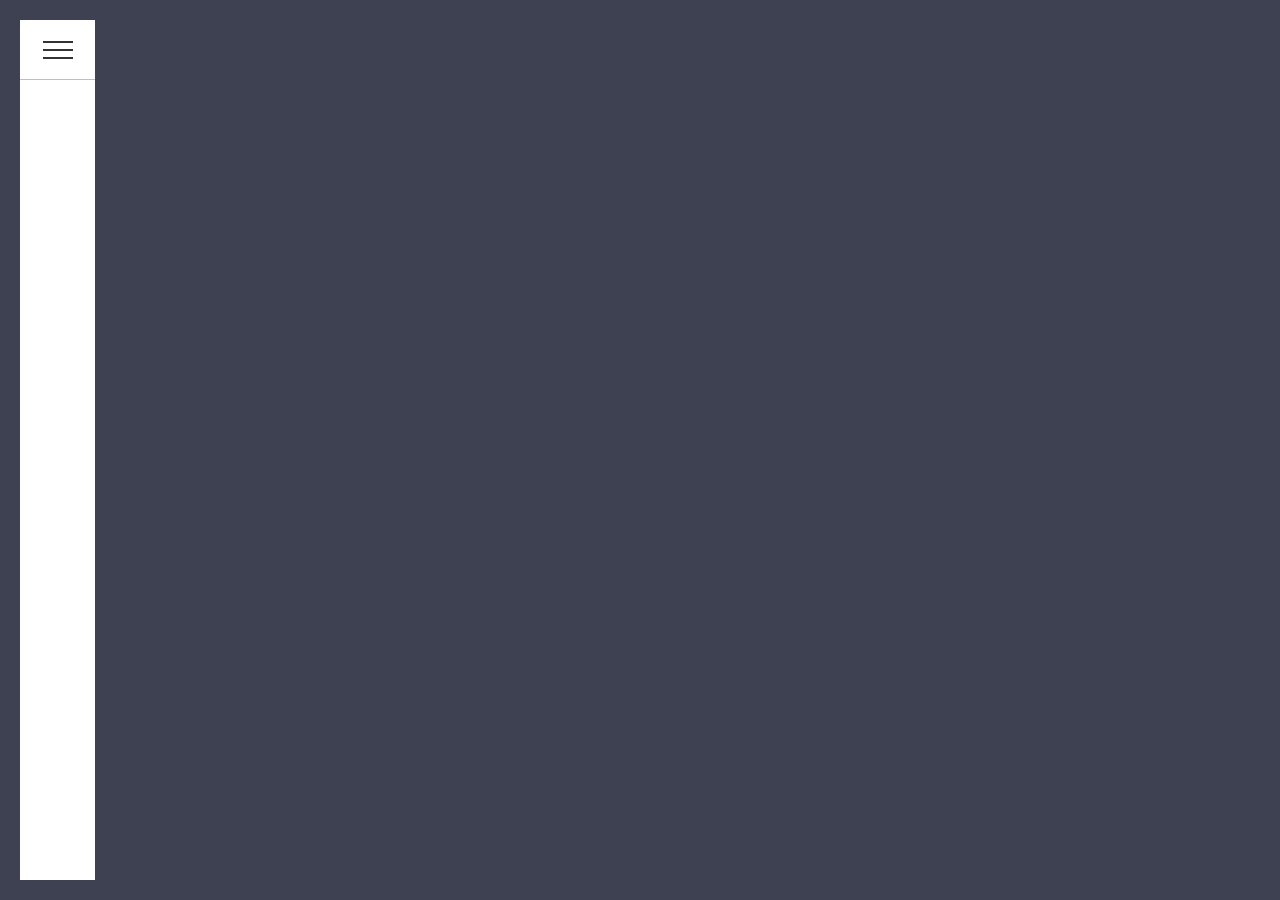
<file: index_nav.html>
<!doctype html>
<html>
<head>
<meta charset="utf-8">
<title>test</title>
	<link rel="stylesheet" type="text/css" href="style_nav.css">
</head>

<body>
	<div class="navigation">
		<div class="menuToggle">
		</div>
	</div>
	
	<script>
		const menuToggle = document.querySelector('.menuToggle');
		const navigation = document.querySelector('.navigation');
		menuToggle.onclick = function(){
			navigation.classList.toggle('open');
		}
	</script>
</body>
</html>
</file>
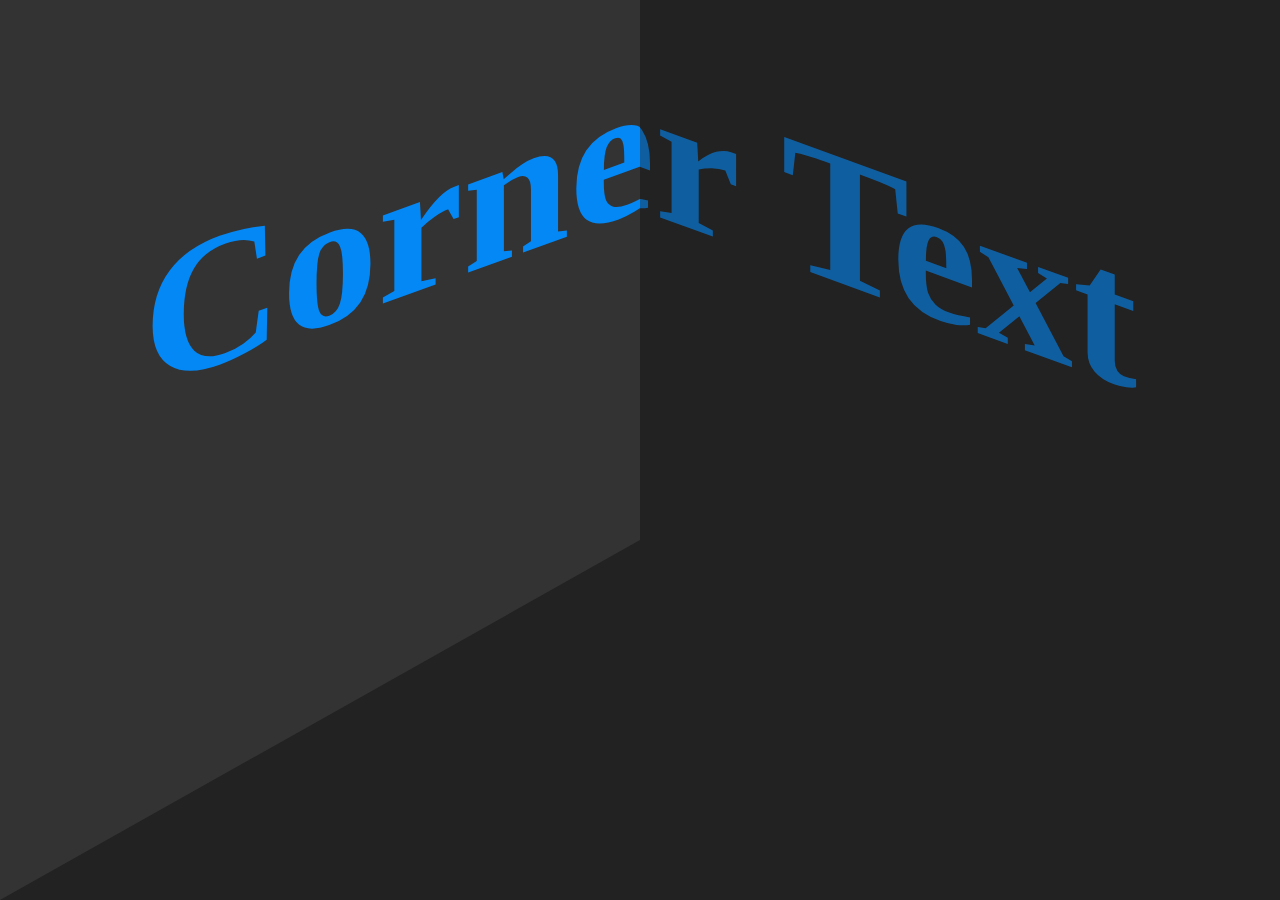
<file: test.html>
<!doctype html>
<html>
<head>
<meta charset="utf-8">
<title>Untitled Document</title>
<link rel="stylesheet" href="test.css">
</head>

<body>
<section id="hero">	
			<div class="skew1">
				<h2 class="layer">Corner Text</h2>
			</div>
			<div class="textBox">
				<div class="skew2">
					<h2 class="layer">Corner Text</h2>
				</div>
			</div>
</section>
<script>
	document.addEventListener('mousemove', parallaxText);
	function parallaxText(e){
		this.querySelectorAll('.layer').forEach(Layer => {
			let x = window.innerWidth - e.pageX;
			layer.style.transform = `translateX(${x}px)`;
		})
	}
</script>
</body>
</html>
</file>
<file: style_nav.css>
*{
	margin: 0;
	padding: 0;
	box-sizing: border-box;
	font-family: Cambria, "Hoefler Text", "Liberation Serif", Times, "Times New Roman", "serif"
}
body {
	background: #3d4152;
}


.navigation{
	position: fixed;
	inset: 20px 0 20px 20px;
	width: 75px;
	background: #fff;
	transition: 0.5s;
}
.navigation.open{
	width: 250px;
	
}
.navigation .menuToggle{
	position: absolute;
	top: 0;
	left: 0;
	width: 100%;
	height: 60px;
	border-bottom: 1px solid rgba(0,0,0,0.25);
	cursor: pointer;
	display: flex;
	align-items: center;
	justify-content: flex-start;
	padding: 0 23px;
}


.navigation .menuToggle::before{
	content: '';
	position: absolute;
	width: 30px;
	height: 2px;
	background: #333;
	transform: translateY(-8px);
	transform: 0.5s;
}
.navigation .menuToggle::after{
	content: '';
	position: absolute;
	width: 30px;
	height: 2px;
	background: #333;
	transform: translateY(8px);
	transform: 0.5s;
	box-shadow: 0 -8px 0 #333;
}
</file>
<file: test.css>
/* CSS Document */
*{
	margin: 0;
	padding: 0;
	box-sizing: border-box;
}

#hero {
	/*background: #F2B749;
	min-height: 100vh;
	background-position: center;
	background-size: cover;*/
	position: relative;
	width: 100%;
	height: 100vh;
	background: #222;
	overflow: hidden;
}
#hero .textBox{
	position: absolute;
	top: 0;
	left: 0;
	width: 100%;
	height: 100%;
	background: #333;
	clip-path: polygon(0 0, 50% 0, 50% 60%, 0% 100%);
}

.skew1 h2,
.textBox .skew2 h2{
	position: absolute;
	width: 100%;
	text-align: center;
	font-size: 12em;
	line-height: 1em;
	color: #0488f5;
	cursor: pointer;
}
.skew1 h2 {
	opacity: 0.6;
}
.skew1{
	position: relative;
	top: 50px;
	transform: skewY(20deg);
}
.skew2{
	position: relative;
	top: 50px;
	transform: skewY(340deg);
</file>
